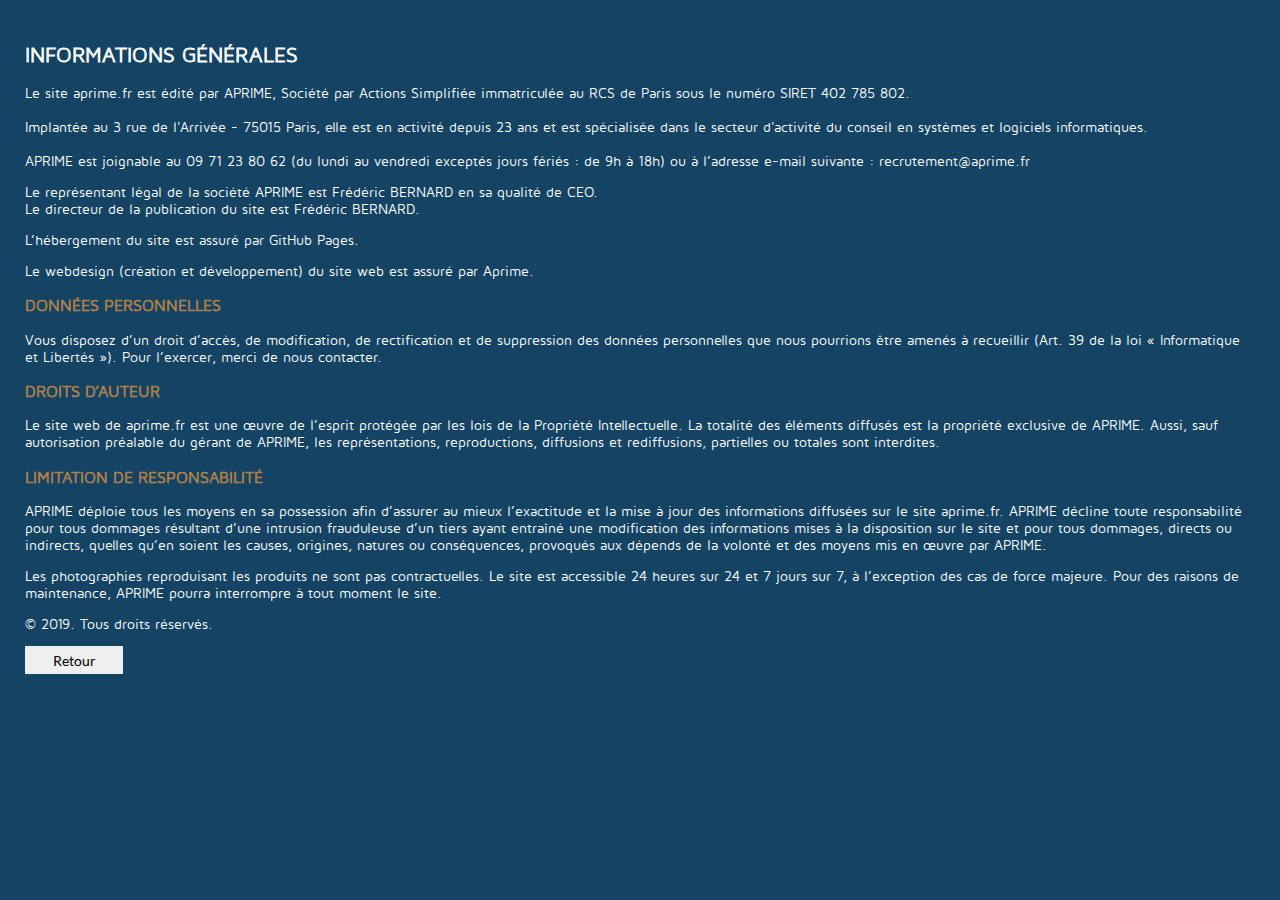
<file: mentions_legales.html>
<!DOCTYPE html>
<html lang="fr">
<head>
    <meta charset="UTF-8">
    <title>Mentions légales</title>
    <link rel="stylesheet" type="text/css" href="css/style.css" media="all"/>
</head>
<body class="rempli">
<div class="mentions2 white">
  <h2>INFORMATIONS GÉNÉRALES</h2>
  <p>Le site <a href="https://www.aprime.fr">aprime.fr</a> est édité par APRIME, Société par Actions Simplifiée immatriculée au RCS de Paris sous le numéro SIRET 402 785 802.<br><br>
   Implantée au 3 rue de l'Arrivée - 75015 Paris, elle est en activité depuis 23 ans et est spécialisée dans le secteur d'activité du conseil en systèmes et logiciels informatiques.<br><br>
    APRIME est joignable au 09 71 23 80 62 (du lundi au vendredi exceptés jours fériés : de 9h à 18h) ou à l’adresse e-mail suivante : recrutement@aprime.fr<p> 

  <p>Le représentant légal de la société APRIME est Frédéric BERNARD en sa qualité de CEO.<br>
    Le directeur de la publication du site est Frédéric BERNARD.</p>

  <p>L’hébergement du site est assuré par GitHub Pages.</p>

  <p>Le webdesign (création et développement) du site web est assuré par Aprime.</p>

  <h3>DONNÉES PERSONNELLES</h3>
  <p>Vous disposez d’un droit d’accès, de modification,  de rectification et de suppression des données personnelles que nous pourrions être amenés à recueillir (Art. 39 de la loi « Informatique et Libertés »). Pour l’exercer, merci de nous contacter.</p>

  <h3>DROITS D’AUTEUR</h3>
  <p>Le site web de <a href="https://www.aprime.fr">aprime.fr</a> est une œuvre de l’esprit protégée par les lois de la Propriété Intellectuelle. La totalité des éléments diffusés est la propriété exclusive de APRIME. Aussi, sauf autorisation préalable du gérant de APRIME, les représentations, reproductions, diffusions et rediffusions, partielles ou totales sont interdites.</p>

  <h3>LIMITATION DE RESPONSABILITÉ</h3>
  <p>APRIME déploie tous les moyens en sa possession afin d’assurer au mieux l’exactitude et la mise à jour des informations diffusées sur le site <a href="https://www.aprime.fr">aprime.fr</a>. APRIME décline toute responsabilité pour tous dommages résultant d’une intrusion frauduleuse d’un tiers ayant entraîné une modification des informations mises à la disposition sur le site et pour tous dommages, directs ou indirects, quelles qu’en soient les causes, origines, natures ou conséquences, provoqués aux dépends de la volonté et des moyens mis en œuvre par APRIME.</p>

  <p>Les photographies reproduisant les produits ne sont pas contractuelles. Le site est accessible 24 heures sur 24 et 7 jours sur 7, à l’exception des cas de force majeure. Pour des raisons de maintenance, APRIME pourra interrompre à tout moment le site.</p>

  <p>© 2019. Tous droits réservés.</p>

 <form onclick="window.document.location.href='https://aprime.fr/index.html'">
    <input type="button" name="contact-form-submit" id="contact-form-submit" value="Retour">
 </form>
</div>

<noscript>Désolé, votre navigateur ne supporte pas Javascript. </noscript>

</body>
</html>
</file>
<file: css/style.css>
/*Polices de la page*/
@font-face{
	font-family: LatoR;
	src: url('../fonts/Lato-Regular.ttf');
}

@font-face{
	font-family: PoiretOne;
	src: url('../fonts/PoiretOne-Regular.ttf');
}

@font-face{
	font-family: Roboto;
	src: url('../fonts/RobotoCondensed-Light.ttf');
}

@font-face{
  font-family: HelveticaNeue;
  src: url('../fonts/HelveticaNeueLTStd Lt.otf');
}

@font-face{
  font-family: MavenProMedium;
  src: url('../fonts/MavenPro-Medium.ttf');
}

@font-face{
  font-family: MavenProRegular;
  src: url('../fonts/MavenPro-Regular.ttf');
}



html {
  padding: 0;
  margin : 0;
  width : 100%;
  scroll-behavior: smooth;
}

body{
  padding: 0;
  margin : 0;
  width : 100%;
  max-width : 100%;
  overflow- : hidden;
}

.nomargin{
  margin-right: unset !important;
}

#titre_principal{
  width: 100%;
  padding-bottom: 53%;
  background: url('../assets/Tour-montparnasse-paris.jpg') center center no-repeat;
  background-size: 100%;
  overflow : hidden;
  position : relative;
}
      
#titre_opportunites{
  width: 100%;
  padding-bottom: 53%;
  background: url('../assets/Paris_Tour_Montparnasse_masque.jpg') center center no-repeat;
  background-size: 100%;
  overflow : hidden;
  position : relative;
}

#titrelogo{
  font-family: Roboto, serif;
  font-weight: 200;
  position: absolute;
  left: 10px;
  top: 60px;
  z-index: 99;
}

.logocss{
	max-height: 60px;
  z-index: 99;
  position: absolute;
  left: 10px;
  top: 10px;
}

#burger-button{
  top: 13px;
  right: 15px;
  position: fixed;
  z-index: 99;
  border: none;
  color: #aaaaaa;
  background: transparent;
  font-size: 30px;
  display: none;
  outline: none;
}

#burger-sidebar{
  display: none;
  position: fixed;
  width: 70%;
  z-index: 101;
  height: 100%;
  top: 0;
  left: 0;
  background-color: #898989;
  color: white;
  overflow-y: auto;
  transform: translateX(-100%);
  transition: transform 0.2s ease-out;
}

#burger-sidebar-body{
  margin-top: 37vh;
}

#burger-sidebar ul{
  padding-left: 0;
}

#burger-sidebar li{
  display: block;
  color: white;
  text-decoration: none;
  outline : none;
  font-family: LatoR, sans-serif;
  font-weight: bold;
  text-align: center;
  margin: 12% 0;
}

#burger-sidebar li:first-child{
  margin-top:0;
}

#burger-sidebar-body li:before{
  background-size: 100%;
  background-repeat: no-repeat;
}

#burger-sidebar-body li:first-child:before {
  background-image: url("../assets/aprime.png");
}

#burger-sidebar-body li:nth-child(2):before {
  background-image: url("../assets/produit.png");
}

#burger-sidebar-body li:nth-child(3):before {
  background-image: url("../assets/loupe.png");
}

#burger-sidebar-body li:nth-child(4):before {
  background-image: url("../assets/thumbs-up.png");
}

#burger-sidebar-body li:last-child:before {
  background-image: url("../assets/mail.png");
}

#burger-sidebar li a{
  text-decoration: none;
  color: white;
}

#burger-overlay {
  display: none;
  position: fixed;
  z-index: 100;
  top: 0;
  left: 0;
  width: 100%;
  height: 100%;
  background-color: rgba(0, 0, 0, .4);
}

#invitation,
h3 {
  color : #B1804A;
}

h5.italic{
	font-style: italic;
}

.menu {
	background: transparent;
  position: absolute;
  bottom: 3%;
  width: 100%;
}

.barremenu {
	margin: 0 auto;
	background: transparent;
	border-radius: 0;
	width: 100%;
	height : 2%;
	list-style-type : none !important;
  transition: 0.4s;
  text-align: center;
  position : absolute;
  bottom : 20px;
}

.barremenu li{
	display : inline-block;
	padding : 0.8% 3.5%;
  transition: 0.4s;
  font-size : 0.9em;
}

.barremenu li a{
	color: white ;
	font-family: LatoR, serif;
	text-decoration : none;
	outline : none;
  transition: 0.4s;
}

.barremenu li a:hover{
	color: white ;
	text-decoration : none;
	outline : none;
  transition: 0.4s;
}

.barremenu li a:visited,
.barremenu li a:active {
	text-decoration : none;
	outline : none;
  transition: 0.4s;
}

.barremenu li:hover{
  background : rgba(16, 76, 99, .7);
  transition: 0.4s;
}

#btnHaut{
  display: none;
}

.fixed {
	position: fixed;
  bottom: 30px;
	right: 35px;
	z-index : 99;
  background: #777;
  background-image: url("../assets/arrow.png");
  background-size: 70%;
  background-repeat: no-repeat;
  background-position: center;
  outline: none;
  border: none;
  border-radius: 2px;
  padding: 18px 18px;
  font-size: 30px;
  font-family: LatoR, serif;
  transition: 0.4s;
}

.fixed:hover{
  background: #9c9c9c;
  background-image: url("../assets/arrow.png");
  background-size: 70%;
  background-repeat: no-repeat;
  background-position: center;
}

#infra-slide,
#etude-slide,
#etude,
#corps{
	background: whiteSmoke;
  color : black;
}

#corps h4 {
	margin: 2% 0;
  font-family: MavenProRegular, serif;
  color : #144363;
  text-align: center;
  font-size: 1.4em;
}

#corps p {
  margin: 2% 10%;
  font-family: MavenProRegular, serif;
  color : #555;
  text-align: center;
  font-size: 1.2em;
}

#corps ul {
  font-family: MavenProRegular, serif;
  color : #555;
  text-align: center;
  font-size: 1.1em;
  list-style-type : none !important;
}

.titre {
  margin: 2% 10%;
  font-family: MavenProRegular, serif;
  color : #144363;
  text-align: left;
  font-size: 1.4em;
}

.soustitre {
  font-family: MavenProRegular, serif;
  color : #555;
  text-align: left;
  font-size: 1.2em;
}

#infra-slide {
  display : none;
}

#infra-slide p,
#etude-slide p{
  margin: 1% 10%;
  font-family: MavenProRegular, serif;
  color : #555;
  text-align: left;
  font-size: 1em;
}

#infra-slide img,
#etude-slide img {
  width : 10%;
  padding : 0 0.5%;
}

.titrerouge {
  font-family: MavenProRegular, serif;
  color : #FF0000 !important;
  text-align: left;
  font-size: 1em;
}

#cafe{
  width : 38%;
}

#team {
  background: url("../assets/Team-Work.png") no-repeat;
  background-position: right;
  background-size: 40%;
}

.technos img {
    width : 10%;
    height : auto;
}


#notfound{
  background: whiteSmoke;
  font-family: MavenProMedium, serif;
  color : #144363;
  font-size: 2em;
  padding-top : 4%;
}

.accordeon{
	background: #c9c9c9;
	cursor: pointer;
	padding: 18px;
	width: 80%;
	border: none;
	outline: none;
	transition: 0.4s;
  margin: 20px auto 0 auto;
}

.actif, .accordeon:hover{
	background: #8c8c8c;
}

.container {
  padding-top: 10px;
}

.accordeon:after{
	color: #777;
	font-weight: bold;
	float: right;
	margin-left: 5px;
}

.texte{
  margin-top: 30px;
	padding: 0 18px;
  display: none;
	max-height: 100%;
	transition: 0.4s;
  font-size: 15px;
}

.texte img{
  margin-top:2%;
}

.texte ul{
  list-style-type : square !important;
  padding : 0 15%;
}

.texte p{
	margin: 0 10%;
}

.texte .imgp{
  height: auto;
  max-width: 100%;
}

#pole a,
#pole a:hover,
#pole a:visited{
  color : #000000 !important;
}

#references{
  margin-top: 30px;
  padding-bottom : 2%;
}

#references ul{
  padding : 0 !important;
}


#references li{
  display: block;
  text-decoration: none;
  outline : none;
  font-family: HelveticaNeue, sans-serif;
  text-align: center;
  color : #104363;
  margin: 0.6% 0;
}

#reference{
	font-family: PoiretOne, serif;
  padding-top : 1%;
}

.logoref{
  background-size: 100% !important;
  height: 13em;
  transition:0.2s;
}

#img1{
	background: url('../assets/References.jpg') center center no-repeat;
  background-size: 100%;
  padding-bottom :2%;
}

/*a supprimer ?*/
img.resize {
	width:70%;
	height: auto;
}

.img-container{
  float: left;
  padding: 5px;
}

#img-agile{
  width: 30%;
}

/*a supprimer ?*/

#devis-recrutement,
#devis{
	font-family: PoiretOne, serif;
  background-color : #EBEBEB;
  width : 100%;
  padding-bottom : 2%;
}

#devis{
  margin-top: 5%;
}

#actualite{
  background-color : #EBEBEB;
  width : 100%;
  padding-bottom : 2%;
}

#actualite h3{
  color : #000000; 
  font-family: PoiretOne, serif;
}

#actualite img{
  padding : 0 1.2%;
  width:10%;
  height: auto;
}

#numero{
	background: #747A7D;
	margin: auto;
	padding-top: 20px;
	padding-bottom: 25px;
	margin-top: 15px;
	width: 300px;
	border-radius: 15px;
}

#bureaux,
#contact,
#localisation{
	margin : 0;
}

#footer {
  background: url('../assets/FooterAprime.jpg') center center no-repeat;
  background-size: cover;
  margin : 0;
}

#bureaux p{
	margin-bottom: 0 !important;
}

#bureaux{
	padding-top: 10px;
	font-family: LatoR, serif;
}

#bureaux h2{
	font-family: PoiretOne, serif;
}

#contact{
	color: black;
}

#contactid{
	font-family: PoiretOne, serif;
}

#formu{
	margin-top: 30px;
  text-align: center;
}

#masque{
  display:none;
  color: red;
  font-family: LatoR, serif;
}

textarea{
	resize: none;
}

#localisation{
	font-family: PoiretOne, serif;

}

.centre, 
.center{
  text-align: center;
}

.right{
  text-align: right;
}

.left{
  text-align: left;
}


h2.center{
  margin-bottom: 20px;
}

#map{
	width: 435px;
	height: 350px;
  text-align: center;
  margin: auto;
  margin-bottom: 20px;

}

.white{
  color: white;
}

.mentions{
  text-align: center;
  font-weight: bold;
  font-size: 15px;
  font-family: MavenProRegular, serif;
}

.mentions a{
  color: white;
  text-decoration: none;
}

.mentions a:hover{
  color: white;
  text-decoration: none;
}

.mentions2 {
  font-family: MavenProRegular, serif;
  padding: 25px 25px;
  font-size: 14px;
}

.mentions2 a{
  color: white;
  text-decoration: none;
}

.mentions2 a:hover{
  color: #cccccc;
}

.rempli{
  background: #144363;
}

.mentions2 input[type='button']{
  width : 7em;
  height : 2em;
  font-size: 1em;
  color: black;
  font-family: LatoR, serif;
  border : none;
}

/*A supprimer ?*/
.diapo-left,
.diapo-right {
  width :100%;
  margin: unset !important;
  padding-left: 1em;
  padding-top: 2em;
}
.diapo-left img{
  width :40%;
  float: left; 
}
.diapo-left ul {
  text-align: center;
  list-style-type: none !important;
  padding : 3em 0  !important;
}
.diapo-right ul {
  list-style-type: none !important;
  width :60%;
  float: left; 
  padding-top : 3em;
}
.diapo-right img{
  width :40%;
  float: right; 
}
.diapo-left li,
.diapo-right li {
  font-size: 2em;
  color: black;
  font-family: MavenProMedium, serif;
}
/*A supprimer ?*/


@media all and (min-width: 1200px){
  header{
    padding-bottom: 370px;
  }

  .menu {
    display: block;
  }

  .texte .imgp{
    height: 75%;
  }

  .logoref{
    background-size: 60% !important;
  }

  #cafe{
    width : 38%;
  }

}

@media all and (min-width: 992px) and (max-width: 1200px){
	header{
    padding-bottom: 200px;
  }

  .menu {
    display: block;
  }

  #fb,#twitter,#lkd{
    background-size: 100%;
  }

  #map{
    width: 600px;
    height: 450px;
  }

  .texte .imgp{
    height: 75%;
  }

  #cafe{
    width : 38%;
  }
}

@media all and (min-width: 768px) and (max-width: 991px) {
  header{
    display: none;
  }

  #corps{
    padding-top: 70px;
  }

  #titrelogo{
   /* font-size: 20px;
    top: 17px;
    position: fixed;*/
    display : none;
  }

  .logocss{
   /* max-height: 20px;
    position: fixed;*/
    display : none;
  }

  .menu{
    height: 70px;
    position: fixed;
    z-index: 98;
    width: 103%;
  }

  #burger-button{
    display: block;
  }

  #burger-button, #burger-sidebar,
  .burger-activated #burger-overlay {
    display: block;
  }

  .burger-activated #burger-sidebar {
    transform: translateX(0);
  }

  .barremenu{
    display: none;
  }

  #burger-sidebar-body li:before {
    content: ' ';
    display: inline-block;
    vertical-align: middle;
    margin-bottom: 4px;
    margin-right: 16px;
    width: 24px;
    height: 24px;
  }

  #cafe{
    width : 65%;
  }

  #img1{
    background-size: 100%;
  }
}

@media all and (min-width: 576px) and (max-width: 767px){
  header{
    display: none;
  }

  .texte .imgp{
    height: 60%;
    width: auto;
  }

  #corps{
    padding-top: 70px;
  }

  #titrelogo{
    display : none;
  }

  .logocss{
    display : none;
  }

  .menu{
    height: 70px;
    position: fixed;
    z-index: 98;
    width: 103%;
  }

  #burger-button{
    display: block;
  }

  #burger-button, #burger-sidebar,
  .burger-activated #burger-overlay {
    display: block;
  }

  .burger-activated #burger-sidebar {
    transform: translateX(0);
  }

  .barremenu{
    display: none;
  }

  #burger-sidebar-body li:before {
    content: ' ';
    display: inline-block;
    vertical-align: middle;
    margin-bottom: 4px;
    margin-right: 16px;
    width: 24px;
    height: 24px;
  }

  #cafe{
    width : 68%;
  }

  .technos img {
    display: none;
  }

  #infra-slide p,
  #etude-slide p {
    text-align: center;
  }
 
  #team {
    display: none;
  }

  #actualite img{
    width: 10%;
    height : auto;
  }

  #img1{
    background-size: 100%;
  }
}

@media all and (max-width: 575px){
  header{
    display: none;
  }

  #corps{
    padding-top: 70px;
  }

  #titrelogo{
   /* font-size: 20px;
    top: 17px;
    position: fixed;*/
    display : none;
  }

  .logocss{
   /* max-height: 20px;
    position: fixed;*/
    display : none;
  }

  .menu{
    height: 70px;
    position: fixed;
    z-index: 98;
    width: 110%;
  }

  #burger-button{
    display: block;
  }

  #burger-button, #burger-sidebar,
  .burger-activated #burger-overlay {
    display: block;
  }

  .burger-activated #burger-sidebar {
    transform: translateX(0);
  }

  .barremenu{
    display: none;
  }

  #burger-sidebar-body li:before {
    content: ' ';
    display: inline-block;
    vertical-align: middle;
    margin-bottom: 4px;
    margin-right: 16px;
    width: 24px;
    height: 24px;
  }

  #map{
    width: 300px;
    height: 200px;
  }

  .texte .imgp{
    height: 30%;
    width: auto;
  }

  input, textarea{
    width: 75%;
  }

  #cafe{
    width : 64% !important;
  }

  .technos img {
    display: none;
  }

  #infra-slide p,
  #etude-slide p {
    text-align: center;
  }

  #team {
    display: none;
  }

  #actualite img{
    width: 10%;
    height : auto;
  }

  #img1{
    background-size: 100%;
  }
}
</file>
